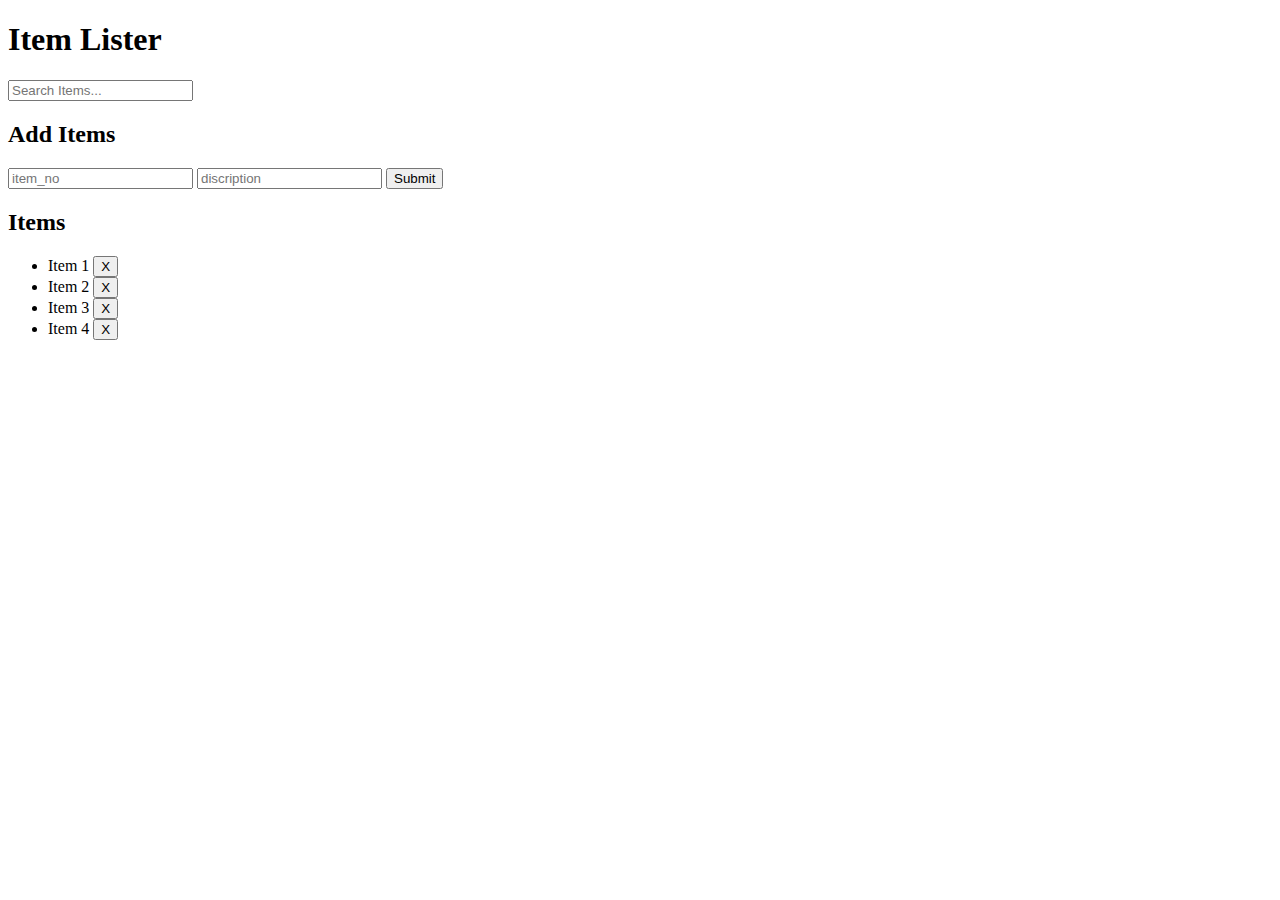
<file: index.html>
<!DOCTYPE html>
<html lang="en">
<head>
  <meta charset="UTF-8">
  <meta name="viewport" content="width=device-width, initial-scale=1.0">
  <meta http-equiv="X-UA-Compatible" content="ie=edge">
  <link rel="stylesheet" href="https://maxcdn.bootstrapcdn.com/bootstrap/4.0.0-beta/css/bootstrap.min.css" integrity="sha384-/Y6pD6FV/Vv2HJnA6t+vslU6fwYXjCFtcEpHbNJ0lyAFsXTsjBbfaDjzALeQsN6M" crossorigin="anonymous">
  <title>Item Lister</title>
</head>
<body>
  <header id="main-header" class="bg-success text-white p-4 mb-3">
    <div class="container">
      <div class="row">
        <div class="col-md-6">
            <h1 id="header-title">Item Lister</h1>
        </div>
        <div class="col-md-6 align-self-center">
            <input type="text" class="form-control" id="filter" placeholder="Search Items...">
        </div>
      </div>
    </div>
  </header>
  <div class="container">
   <div id="main" class="card card-body">
      <h2 class="title">Add Items</h2>
      <form id="addForm" class="form-inline mb-3">
        <input type="text" class="form-control mr-2" id="item" placeholder="item_no">
        <input type="text" class="form-control mr-2" id="discription" placeholder="discription">
        <input type="submit" class="btn btn-dark" value="Submit">
      </form>
      <h2 class="title">Items</h2>
      <ul id="items" class="list-group">
        <li class="list-group-item">Item 1 <button class="btn btn-danger btn-sm float-right delete">X</button></li>
        <li class="list-group-item">Item 2 <button class="btn btn-danger btn-sm float-right delete">X</button></li>
        <li class="list-group-item">Item 3 <button class="btn btn-danger btn-sm float-right delete">X</button></li>
        <li class="list-group-item">Item 4 <button class="btn btn-danger btn-sm float-right delete">X</button></li>
      </ul>
   </div>
  </div>

</body>
<script>

  let form=document.getElementById("addForm");
  
  let ulist=document.getElementById("items")
  ulist.addEventListener("click",removefun)


  var filter = document.getElementById('filter');
  filter.addEventListener('keyup', filterItems);
  
  form.addEventListener("submit",addItem);
  

  //ffffffffffffffffffffffffffffffffffffffffffffff
  function addItem(e){ 
    e.preventDefault();
    let newItem=document.getElementById('item').value;
    let discription=document.getElementById('discription').value;
    //store this input data to the local storage
    //  localStorage.setItem(newItem,discription);
    obj={
      1:{item:newItem,dis:discription}
    }
    console.log(JSON.stringify(obj));

     //Now here we will store data in the form of object
   let dis=document.createTextNode(" "+discription);
    let textNode=document.createTextNode(newItem);

     //creating list
    let list=document.createElement("li");
    list.className="list-group-item";
    list.appendChild(textNode);
    
   
    list.appendChild(dis);
    

    // console.log(list);

    ulist.appendChild(list);

   
//aaaaaaaaaaaaaaaaaaaaaaaaaaaaaaaaaaaaaaaaaaaaaa
    //create button
    let btn=document.createElement("button");
    btn.className="btn btn-danger btn-sm float-right delete";
    btn.textContent="X";
    list.appendChild(btn);
  }
  function removefun(e){
    if(e.target.classList.contains('delete')){
        localStorage.removeItem(e.target.parentElement.firstChild);
         console.log( typeof e.target.parentElement.firstChild);
    }
   if(e.target.classList.contains('delete')){
    if(confirm('Are you Sure?')){
      var li=e.target.parentElement;
      ulist.removeChild(li);
      localStorage.removeItem("mytime");

    }
   }

  }

  function filterItems(e){
    var text = e.target.value.toLowerCase();

    var items=ulist.getElementsByTagName("li");
   // console.log(items);
    Array.from(items).forEach(function(item){
    var itemName = item.firstChild.textContent;
    //  console.log(item.firstChild.nextSibling.textContent+itemName)
     let hai=item.firstChild.nextSibling.textContent+itemName
    // console.log(itemName);
    
    if(hai.toLowerCase().indexOf(text) != -1){
      item.style.display = 'block';
    } else {
      item.style.display = 'none';
    }
  });
  }



</script>
</html>
</file>
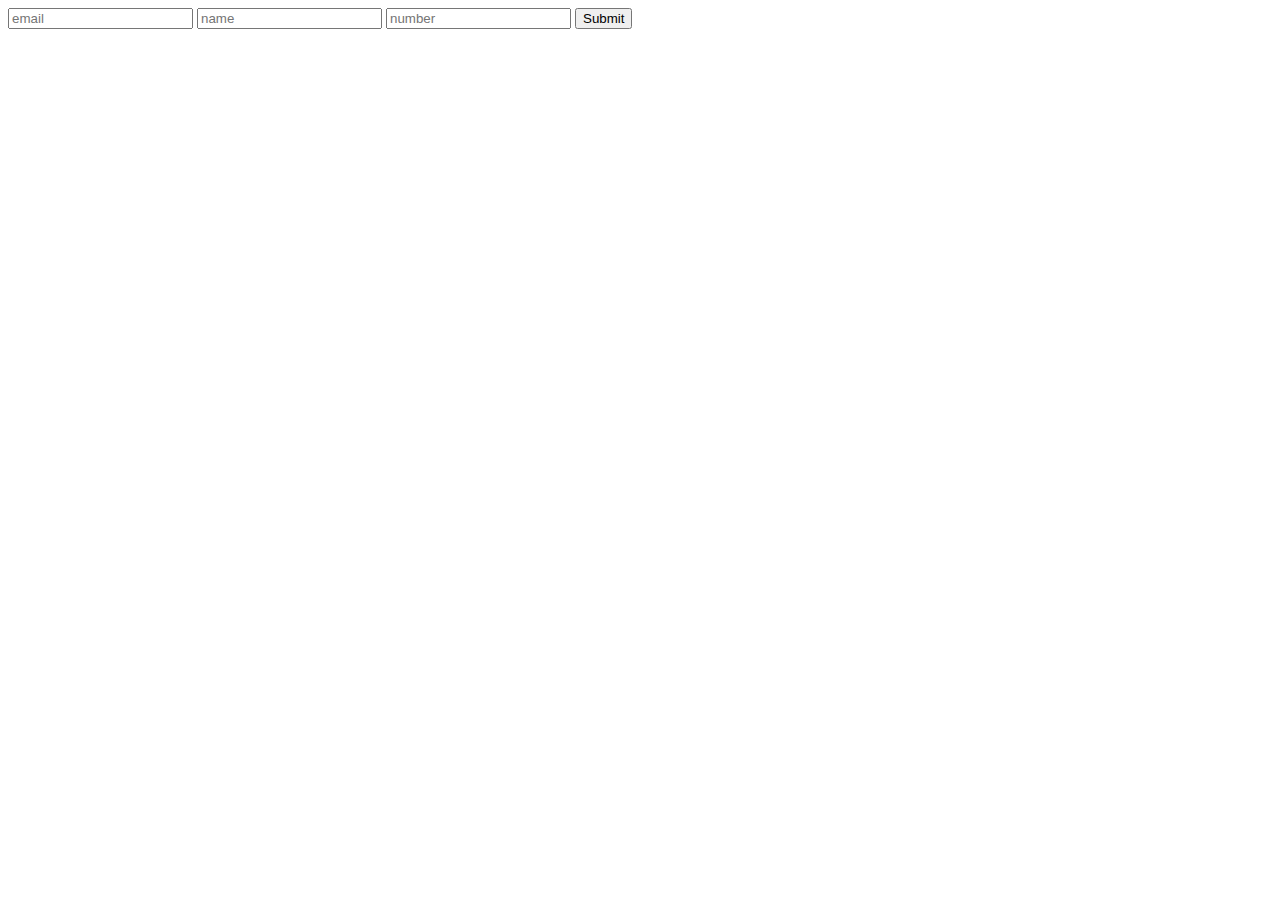
<file: form/index.html>
<!DOCTYPE html>
<html lang="en">
<head>
    <meta charset="UTF-8">
    <meta name="viewport" content="width=device-width, initial-scale=1.0">
    <title>Document</title>
</head>
<body>
    <form id="form">
        <input type="email" placeholder="email" id="email" >
        <input type="text" placeholder="name" id="name">
        <input type="number" placeholder="number" id="no">
        <input type="submit">
    </form>
</body>
<script>
    let fm=document.getElementById('form');
    let ul=document.createElement('ul');
    ul.setAttribute('style','border:5px solid red;width:500px');




    
    let  email=document.getElementById('email');
    let  name=document.getElementById('name');
    let  number=document.getElementById('no');
    fm.addEventListener('submit',(e)=>{
        e.preventDefault()

        let obj={email:email,name:name,number:number }
        //  console.log(JSON.stringify(obj));
        
          localStorage.setItem(""+email,JSON.stringify(obj));
        let li=document.createElement('li');
        //I just create button over here.
        let btn=document.createElement('input');
        btn.setAttribute("type", "button");
        btn.setAttribute('value','delete');
        btn.setAttribute('style','margin:10px;padding:10px');
        btn.classList="delete";

        let edt=document.createElement('input');
        edt.setAttribute('type','button');
        edt.setAttribute('value','edit');
        edt.setAttribute('style','margin:10px;padding:10px');
        edt.classList="edit"
        
      //  console.log(btn);
            var a=`${email.value}-${name.value}-${number.value}`;
            document.createTextNode(a);
            li.appendChild(document.createTextNode(a));
            li.appendChild(edt);
            li.appendChild(btn);

       // ul.appendChild(document.createTextNode(email));
        ul.appendChild(li);
        fm.append(ul);


       
    })

    //this fuction is going to help us for what to remove the li form the ul let's see what happen

     ul.addEventListener('click',removefun)
    
     function removefun(e){
       
         if(e.target.classList.contains('delete')){
             if(confirm('Are you Sure?')){
                 var li=e.target.parentElement;
                 // console.log(email.value);
                 //    console.log(li.firstChild.textContent.split('-')[0]);
                 localStorage.removeItem(li.firstChild.textContent.split('-')[0]);
                 
                 ul.removeChild(li);
                 
                }
            }
            
            
        }
        
        ul.addEventListener('click',edit)

        /// THis is edit function 
  function edit(e){
    if(e.target.classList.contains('edit')){
            
            var li=e.target.parentElement;
            // console.log(email.value);
            //    console.log(li.firstChild.textContent.split('-')[0]);
            localStorage.removeItem(li.firstChild.textContent.split('-')[0]);
            
            name.value=li.firstChild.textContent.split('-')[1];
            email.value=li.firstChild.textContent.split('-')[0];
            number.value=li.firstChild.textContent.split('-')[2];
            ul.removeChild(li);
            }
  }
</script>
</html>
</file>
